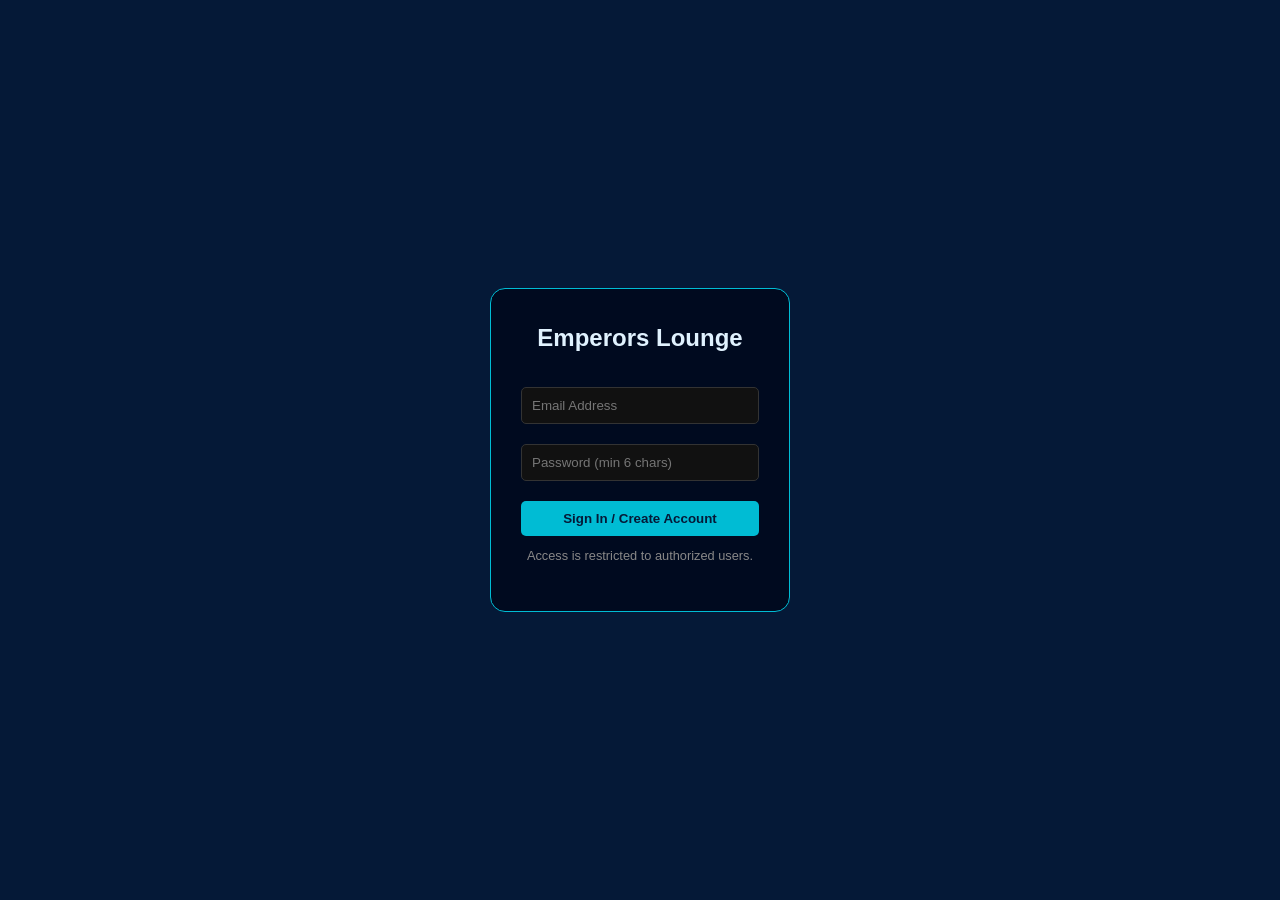
<file: about.html>
<!DOCTYPE html>
<html lang="en">
<head>
    <meta charset="UTF-8">
    <meta name="viewport" content="width=device-width, initial-scale=1.0">
    <link rel="stylesheet" href="style.css">
    <title>About Emperors Lounge</title>
</head>
<body>
<header>
    <a href="index.html" id="logo-text">E. LOUNGE</a>
    <nav>
        <a href="index.html">Home</a>
        <a href="about.html">About</a>
        <a href="services.html">Services</a>
        <a href="payment.html">Payment</a>
        <a href="location.html">Click here</a>
        <span id="display-email" style="color: #00bcd4; font-size: 0.8rem; margin-left: 10px;"></span>
        <button onclick="logoutUser()" style="background: transparent; border: 1px solid #ff4d4d; color: #ff4d4d; padding: 5px 10px; border-radius: 5px; cursor: pointer; margin-left: 10px;">Logout</button>
    </nav>
</header>
    <script>
    // 1. Check if user is logged in on page load
    window.onload = function() {
        if(localStorage.getItem('isLoggedIn') === 'true') {
            document.getElementById('auth-modal').style.display = 'none';
        }
    };

    function validateAccess() {
    const email = document.getElementById('email').value;
    const pass = document.getElementById('password').value;
    if (email.includes('@') && email.length > 5 && pass.length >= 6) {
        localStorage.setItem('isLoggedIn', 'true');
        localStorage.setItem('userEmail', email); // Save the email here
        document.getElementById('auth-modal').style.display = 'none';
        location.reload(); // Refresh to show the email immediately
    } else { alert("Please enter a valid email and a password of at least 6 characters."); }
}
</script>
<div id="auth-modal">
    <div class="auth-box">
        <h2 id="auth-title">Emperors Lounge</h2>
        <input type="text" id="email" placeholder="Email Address">
        <input type="password" id="password" placeholder="Password (min 6 chars)">
        
        <button class="auth-btn" onclick="validateAccess()">Sign In / Create Account</button>
        
        <p style="font-size: 0.8rem; margin-top: 10px; color: #888;">
            Access is restricted to authorized users.
        </p>
    </div>
</div>

    <div class="container">
        <h1>About Emperors Lounge</h1>
        <div class="info-grid">
            <div class="info-item">
                <h2>Our Philosophy</h2>
                <p>Founded on principles of integrity and excellence, Emperors Lounge exists to bridge the gap between quality technology and everyday people.</p>
                <p>We understand that purchasing a laptop is a significant investment. Our philosophy is rooted in ensuring that every customer leaves not just with a product, but with the confidence that they have the best tool available for their needs and budget.</p>
            </div>
            <div class="info-item">
                <h2>Why Choose Us?</h2>
                <p>We don't just sell; we consult. We analyze your requirements (are you a developer, a content creator, or a casual user?) and provide expert recommendations.</p>
                <p>Our curated selection ensures only reliable brands and tested hardware make it to our shelves, giving you peace of mind that your machine will last.</p>
                </div>
        </div>
    </div>
    <script>
    // Logic to check if user is logged in
    window.onload = function() { 
        if(localStorage.getItem('isLoggedIn') === 'true') { 
            document.getElementById('auth-modal').style.display = 'none';
            document.getElementById('display-email').innerText = localStorage.getItem('userEmail');
        } 
    };

    // Logic to sign in
    function validateAccess() {
        const email = document.getElementById('email').value;
        const pass = document.getElementById('password').value;
        if(email.includes('@') && email.length > 5 && pass.length >= 6) {
            localStorage.setItem('isLoggedIn', 'true');
            localStorage.setItem('userEmail', email);
            document.getElementById('auth-modal').style.display = 'none';
            location.reload();
        } else { 
            alert("Please enter a valid email and a password of at least 6 characters."); 
        }
    }

    // Logic to logout
    function logoutUser() {
        localStorage.removeItem('isLoggedIn');
        localStorage.removeItem('userEmail');
        location.reload();
    }
</script>
</body>
</html>
<footer style="text-align: center; padding: 20px; color: #888; animation: slideUp 2.5s ease;">
    <p>&copy; 2026 Emperors Lounge - Powered by Excellence</p>
</footer>
</file>
<file: style.css>
/* Ensure the modal covers everything */
#auth-modal {
    position: fixed;
    top: 0; left: 0; 
    width: 100%; height: 100%;
    background: #051937; /* Dark background */
    display: flex;
    justify-content: center;
    align-items: center;
    z-index: 9999;
}

.auth-box {
    background: #000a1f;
    padding: 30px;
    border-radius: 15px;
    border: 1px solid #00bcd4;
    text-align: center;
    width: 300px;
}

.auth-box input {
    width: 100%;
    padding: 10px;
    margin: 10px 0;
    border-radius: 5px;
    border: 1px solid #333;
    background: #111;
    color: white;
    box-sizing: border-box; /* Ensures padding doesn't break layout */
}

.auth-btn {
    background: #00bcd4;
    color: #051937;
    padding: 10px;
    border: none;
    border-radius: 5px;
    font-weight: bold;
    cursor: pointer;
    width: 100%;
    margin-top: 10px;
}
/* style.css - Updated for Hosted Images */
* {
    margin: 0;
    padding: 0;
    box-sizing: border-box;
}

body {
    font-family: 'Segoe UI', Tahoma, Geneva, Verdana, sans-serif;
    background-color: #051937;
    /* Slanted light blue strokes background effect */
    background-image: 
        linear-gradient(135deg, rgba(168, 218, 220, 0.1) 25%, transparent 25%),
        linear-gradient(225deg, rgba(168, 218, 220, 0.1) 25%, transparent 25%),
        linear-gradient(135deg, transparent 75%, rgba(168, 218, 220, 0.1) 75%),
        linear-gradient(225deg, transparent 75%, rgba(168, 218, 220, 0.1) 75%);
    background-size: 80px 80px;
    color: #f0f0f0;
    line-height: 1.6;
    min-height: 100vh;
}

/* Header */
header {
    background: #000a1f;
    padding: 10px 50px;
    display: flex;
    justify-content: space-between;
    align-items: center;
    box-shadow: 0 2px 10px rgba(0,0,0,0.5);
    position: sticky;
    top: 0;
    z-index: 1000;
}

#logo-text {
    font-size: 1.5rem;
    font-weight: bold;
    color: #00bcd4;
    text-decoration: none;
}

nav a {
    color: #d8e6f3;
    margin: 0 15px;
    text-decoration: none;
    font-weight: 600;
}

nav a:hover {
    color: #00bcd4;
}

/* Universal Page Containers */
.container {
    max-width: 1100px;
    margin: 30px auto;
    padding: 20px;
}

h1, h2 {
    color: #e0f2fe;
    margin-bottom: 20px;
}

p {
    margin-bottom: 15px;
    color: #c0d1e3;
}

/* Image styling */
.img-fluid {
    max-width: 100%;
    height: auto;
    border-radius: 8px;
    box-shadow: 0 4px 15px rgba(0,0,0,0.3);
}

/* Updated Hero Section with Blurred Online Image */
.hero-section {
    position: relative;
    padding: 100px 40px;
    margin-bottom: 50px;
    border-radius: 12px;
    overflow: hidden;
    text-align: center;
}

/* The online image used as the hero background */
.hero-bg-image {
    position: absolute;
    top: 0; left: 0; width: 100%; height: 100%;
    background-size: cover;
    background-position: center;
    filter: blur(4px) brightness(0.4); /* Darkens and blurs background */
    z-index: 1;
}

.hero-text-overlay {
    position: relative;
    z-index: 2; /* Sits on top of the blurred image */
}

/* Second Happy People Section styling */
.people-section {
    display: flex;
    align-items: center;
    gap: 40px;
    background: rgba(0, 10, 31, 0.6);
    padding: 40px;
    border-radius: 12px;
    margin-bottom: 50px;
}

.people-text, .people-img { flex: 1; }

/* Cards */
.interactive-cards { display: flex; gap: 20px; margin-bottom: 50px; }
.card {
    flex: 1;
    background: rgba(255,255,255,0.05);
    padding: 25px;
    border-radius: 10px;
    border: 1px solid rgba(0, 188, 212, 0.2);
    transition: transform 0.3s;
}
.card:hover { transform: translateY(-5px); border-color: #00bcd4; }
.card h3 { color: #00bcd4; margin-bottom: 10px; }

/* Grid for other pages */
.info-grid { display: flex; flex-wrap: wrap; gap: 30px; margin-top: 30px; }
.info-item { flex: 1 1 300px; background: rgba(0, 10, 31, 0.6); padding: 20px; border-radius: 8px; }

/* Buttons & Links */
.btn {
    display: inline-block; background: #25d366; color: white;
    padding: 12px 24px; text-decoration: none; border-radius: 30px;
    font-weight: bold; font-size: 1.1rem; transition: transform 0.2s;
    box-shadow: 0 4px 10px rgba(0,0,0,0.2);
}
.btn:hover { transform: scale(1.05); background: #1eb956; }
.contact-link { color: #e0f2fe; text-decoration: none; font-weight: bold; }
.payment-details { background: rgba(0, 188, 212, 0.1); border-left: 5px solid #00bcd4; padding: 20px; border-radius: 5px; }
/* Animation Logic */
@keyframes slideDown {
    0% { transform: translateY(-50px); opacity: 0; }
    100% { transform: translateY(0); opacity: 1; }
}

@keyframes slideUp {
    0% { transform: translateY(50px); opacity: 0; }
    100% { transform: translateY(0); opacity: 1; }
}

/* Apply animations to the Header (Top) */
header {
    animation: slideDown 2s ease-out;
}

/* Apply animations to the main content (Bottom) */
.container {
    animation: slideUp 2.5s ease-out;
}
</file>
